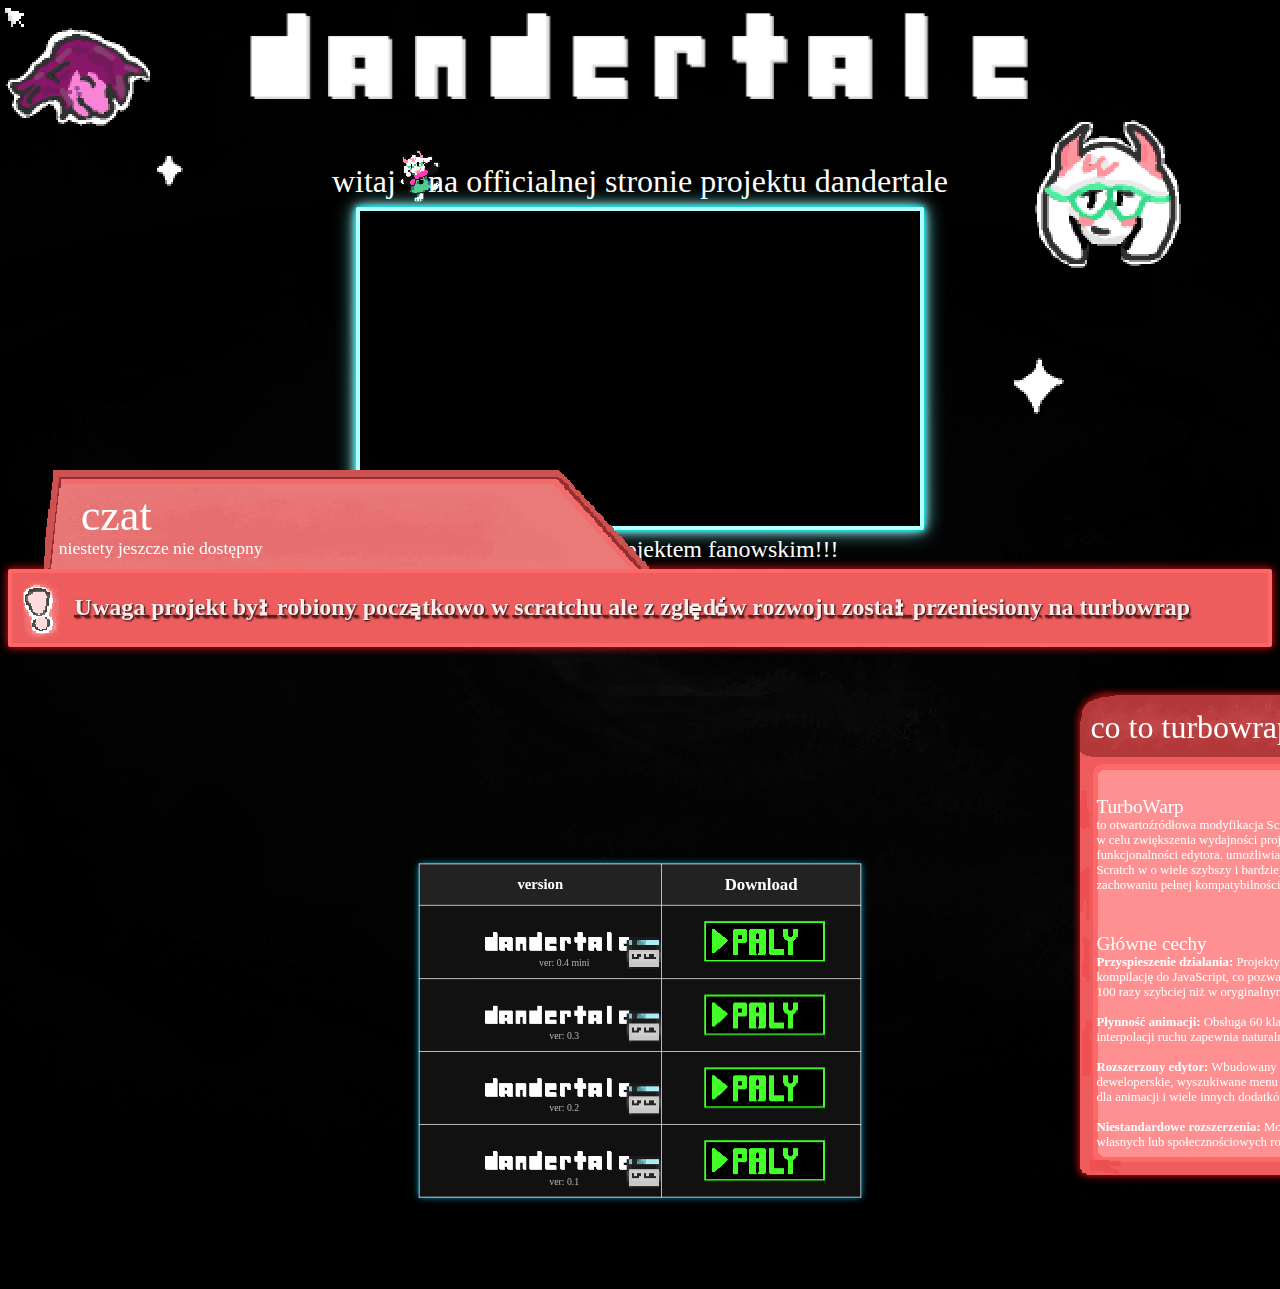
<file: index.html>
<!DOCTYPE html>
<html lang="pl">
<head>
  <meta charset="UTF-8">
  <meta name="viewport" content="width=device-width, initial-scale=1.0">
  <title>Tytuł strony</title>
 <link rel="stylesheet" href="stylesheet.css">
 <style>


::-webkit-scrollbar {
  width: 15px; /* Ustaw szerokość paska */
}


::-webkit-scrollbar-track {
  background: #f1f1f1; /* Kolor tła paska */
  background: url("track2.png") repeat-y center center;
}



::-webkit-scrollbar-thumb { 
  background: #555; /* Kolor kciuka po najechaniu */
  background: url("thumb2.png") no-repeat center center;
    background-size: contain;

}

::-webkit-scrollbar-thumb:hover {
  background: #555; /* Kolor kciuka po najechaniu */
  background: url("thumb2hover.png") no-repeat center center;
    background-size: contain;

}


  #custom-cursor {
    position: fixed;
    top: 0;
    left: 0;
    width: 32px;
    height: 32px;
    pointer-events: none; /* żeby nie blokował kliknięć */
    z-index: 9999;
    background: url("cursors/default.png") no-repeat center center / contain;
    opacity: 1;
  }
    #custom-cursor.hidden {
    opacity: 0;
    pointer-events: none;
      cursor: none !important;
  }


  .hide-cursor {
  cursor: none !important;
}


 </style>
</head>

<body>

  <div id="custom-cursor" style="
  position: fixed;
  top: 0; left: 0;
  width: 32px; height: 32px;
  pointer-events: none;
  background-repeat: no-repeat;
  background-size: contain;
  z-index: 9999;
"></div>

  <div class="pollen-container" id="pollenContainer"></div>
<div class="galeria2"><p><size><w2> <img class="decoration" src="sprite suzi.png"  style="left: 0px; top: 0px;"/>  </w2></size></p></div>
<div class="galeria2"><p><size><w2> <img class="decoration" src="gwiazdka2.png"style="left: 95px; top: 100px;"/>  </w2></size></p></div>
<div class="galeria2"><p><size><w2> <img class="decoration" src="sprite ralsei2.png" style="right: 95px; top: 120px;"/>   </w2></size></p></div>
<div class="galeria2"><p><size><w2> <img class="decoration" src="gwiazdka1.png" style="right: 160px; top: 320px;"/>   </w2></size></p></div>
<div class="galeria2"><p><size><w2> <img class="decoration" src="krisspada.png" style="right: 330px; top: 170px; zoom:4.5;"/>   </w2></size></p></div>
<div class="galeria2"><p><size><w2> <img style=" width: 200px; height: 200px;  background-size: cover;  right: 1650px;  top: 900px;" class="decoration" src="ozdobaanimated1.gif" style="right: 160px; top: 820px;"/>   </w2></size></p></div>
 <div class="galeria">
  <img src="logo/dandertale logo d1.png" />
  <img src="logo/dandertale logo a1.png" />
  <img src="logo/dandertale logo n.png" />
  <img src="logo/dandertale logo d2.png" />
  <img src="logo/dandertale logo e1.png" />
  <img src="logo/dandertale logo r.png" />
  <img src="logo/dandertale logo t.png" />
  <img src="logo/dandertale logo a2.png" />
  <img src="logo/dandertale logo l.png" />
  <img src="logo/dandertale logo e2.png" />
</div>
<br>
<br>
<div class="galeria2"><p><size><w2> witaj    <ralsi><img class="decoration" src="ralsi dansing 1.png" style="scale: 1.3;"/> <n>..</n></ralsi>  na officialnej stronie projektu dandertale  </w2></size></p></div>
<div  class="film"><iframe width="560" height="315" src="https://www.youtube.com/embed/rnjTaau7ZjE?si=5tkBDTRbNDtfuYtf" title="YouTube video player" frameborder="0" allow="accelerometer; autoplay; clipboard-write; encrypted-media; gyroscope; picture-in-picture; web-share" referrerpolicy="strict-origin-when-cross-origin" allowfullscreen   ></iframe></div>
 <div class="galeria2"><p><size><w1l5><myszka><img class="decoration" src="myszka.png" style="scale: 1.3; transform: translate(-10px, 10px);" /> <n>...</n></myszka>dandertale jest projektem fanowskim!!!</w1l5></size></p></div>
 <div class="galeria2"><red style="
 
 width: 550px;
      height: 90px;

background-color: #b3151200; /* czarna przezroczysta warstwa */
  background-image: url(czatreal.png) ;
   
zoom: 1.1; /* zmniejszamy element do 50% */


    position: absolute;
  top: 427px;   /* przesuwa w dół o 20px */
  left: 40px;  /* przesuwa w prawo o 10px */


"><iframe width="450" height="100" src="czat.html" style="    position: absolute;
  top: 0px;   /* przesuwa w dół o 20px */
  left: 5px; " title="YouTube video player" frameborder="0" allow="accelerometer; autoplay; clipboard-write; encrypted-media; gyroscope; picture-in-picture; web-share" referrerpolicy="strict-origin-when-cross-origin" allowfullscreen   ></iframe></red> <redblock style=" overflow: hidden; white-space: nowrap; text-overflow: ellipsis; "><p class="wavy-underline" ><size><w1l5> <img class="decoration" src="uwaga4.gif"/><n>◦◦◦◦◦</n>Uwaga projekt by<poland>ł</poland> robiony pocz<poland>ą</poland>tkowo w scratchu ale z zgl<poland>ę</poland>d<poland>ó</poland>w rozwoju zosta<poland>ł</poland> przeniesiony na turbowrap</w1l5></size></p></redblock></div>
 <div class="galeria2"><uwu style="position: relative;"  ><red style="
 
 width: 500px;
      height: 600px;
      background-color: rgb(238, 93, 93);

        background-color: #f15151;
background-color: #b31512a2; /* czarna przezroczysta warstwa */

  
  border-radius: 32.5px 32.5px  8.5px 8.5px; /* zaokrąglone dolne rogi */

  box-shadow: 0 0 10px rgb(255, 23, 23);
  text-align: center;
  
  background-image: url(czat.png) ;
    background-repeat: no-repeat;   /* nie powtarzaj */
  background-size: contain;       /* dopasuj, ale zachowaj proporcje */
zoom: 0.8; /* zmniejszamy element do 50% */


    position: absolute;
  top: 60px;   /* przesuwa w dół o 20px */
  left: 550px;  /* przesuwa w prawo o 10px */


">

<iframe width="450" height="600" src="czymjestturbowrap.html" style="    position: absolute;
  top: 0px;   /* przesuwa w dół o 20px */
  left: 5px; " title="YouTube video player" frameborder="0" allow="accelerometer; autoplay; clipboard-write; encrypted-media; gyroscope; picture-in-picture; web-share" referrerpolicy="strict-origin-when-cross-origin" allowfullscreen   ></iframe></red></div>
  </uwu>
  <div class="galeria2"><p><size><w2> <div class="btn-wrapper" style="visibility: hidden; pointer-events: none; ">
    <img src="border.png" class="btn-border" alt="border">
    <img src="icon.png" class="btn-icon" alt="icon">
    <img src="text.png" class="btn-text" alt="text">
  </div>  </w2></size></p></div>

    <div class="galeria2"><p><size><w2> <div class="btn-wrapper2" style="visibility: hidden; pointer-events: none; ">
    <img src="border.png" class="btn-border" alt="border">
    <img src="icon2.png" class="btn-icon" alt="icon">
    <img src="text2.png" class="btn-text" alt="text">
  </div>  </w2></size></p></div>
<br>


  




<table style="scale:0.7;">
  
  <tr>
    <th style=" font-size: 21px;">version</th>
    <th><size><w1l5>Download</w1l5></size></th>
  </tr>
  
  
  
  
  
  
  <tr>
    
    <td style="max-width: 200px; overflow: hidden; text-overflow: ellipsis; white-space: nowrap;   white-space: normal;    /* pozwala zawijanie tekstu */
  overflow-wrap: break-word; /* łamie długie słowa */
  word-break: break-word; /* łamie ciągi bez spacji */"><div style=" display: flex;
    flex-wrap: nowrap;
    transform: scale(0.2);
    white-space: nowrap;
    width: 200px;"><div> <p style="white-space: nowrap; top: 20px;"       > <img class="decoration" src="logo/dandertale logo d1.png" /> <n>◦◦◦◦◦◦◦◦◦◦◦◦◦◦◦◦◦◦</n>
   <img class="decoration" src="logo/dandertale logo a1.png" /><n>◦◦◦◦◦◦◦◦◦◦◦◦◦◦◦◦◦◦</n>
   <img class="decoration" src="logo/dandertale logo n.png" /><n>◦◦◦◦◦◦◦◦◦◦◦◦◦◦◦◦◦◦</n>
   <img class="decoration" src="logo/dandertale logo d2.png" /><n>◦◦◦◦◦◦◦◦◦◦◦◦◦◦◦◦◦◦</n>
   <img class="decoration" src="logo/dandertale logo e1.png" /><n>◦◦◦◦◦◦◦◦◦◦◦◦◦◦◦◦◦◦</n>
   <img class="decoration" src="logo/dandertale logo r.png" /><n>◦◦◦◦◦◦◦◦◦◦◦◦◦◦◦◦◦◦</n>
   <img class="decoration" src="logo/dandertale logo t.png" /><n>◦◦◦◦◦◦◦◦◦◦◦◦◦◦◦◦◦◦</n>
   <img class="decoration" src="logo/dandertale logo a2.png" /><n>◦◦◦◦◦◦◦◦◦◦◦◦◦◦◦◦◦◦</n>
   <img class="decoration" src="logo/dandertale logo l.png" /><n>◦◦◦◦◦◦◦◦◦◦◦◦◦◦◦◦◦◦</n>
   <img class="decoration" src="logo/dandertale logo e2.png" /> <ver style="height: 10px; scale: 6.4; position: relative; /* lub absolute */
  
  left: 320px; top: 50px;  color:white ; /* Przesuwa w prawo */"><n>◦◦◦◦</n>beta</ver> </div> </p> </div>
  
  <ver style="  margin-left: 65px; /* Przesuwa w prawo */
  margin-top: 0px;  /* Przesuwa w dół *"><n></n> ver: 0.4 mini</ver>
  </td>
    <td>   <div class="galeria2"><p><size><w2><img style=  " height: 10px; scale: 7.4; position: relative; /* lub absolute */
  top: 11px;    /* Przesuwa w dół */
  left: -80px;   /* Przesuwa w prawo */" src="browers.png" /><a href="https://malubi123.github.io/dandertale-fangame/dandertale_ver%204-beta%20.html" target="_blank"> <div class="btn-wrapper2" style="scale: 1.15;">
    <img src="border.png" class="btn-border" alt="border">
    <img src="icon2.png" class="btn-icon" alt="icon">
    <img src="text2.png" class="btn-text" alt="text">
  </div>  </w2></size>
 

  <a>  <div class="aktualizacjav4" style="zoom: 0.1; scale: 5.15;  transform: translateY(40px);">
    
    <img src="aktualizacj2a.png"  style="zoom: 0.1 ; size:3.50; image-rendering: pixelated; "> 
  </div></a>  
</p></div></a>
</td>


  </tr>  
  
  
  
  
  <tr>
    
    <td style="max-width: 200px; overflow: hidden; text-overflow: ellipsis; white-space: nowrap;   white-space: normal;    /* pozwala zawijanie tekstu */
  overflow-wrap: break-word; /* łamie długie słowa */
  word-break: break-word; /* łamie ciągi bez spacji */"><div style=" display: flex;
    flex-wrap: nowrap;
    transform: scale(0.2);
    white-space: nowrap;
    width: 200px;"><div> <p style="white-space: nowrap; top: 20px;"       > <img class="decoration" src="logo/dandertale logo d1.png" /> <n>◦◦◦◦◦◦◦◦◦◦◦◦◦◦◦◦◦◦</n>
   <img class="decoration" src="logo/dandertale logo a1.png" /><n>◦◦◦◦◦◦◦◦◦◦◦◦◦◦◦◦◦◦</n>
   <img class="decoration" src="logo/dandertale logo n.png" /><n>◦◦◦◦◦◦◦◦◦◦◦◦◦◦◦◦◦◦</n>
   <img class="decoration" src="logo/dandertale logo d2.png" /><n>◦◦◦◦◦◦◦◦◦◦◦◦◦◦◦◦◦◦</n>
   <img class="decoration" src="logo/dandertale logo e1.png" /><n>◦◦◦◦◦◦◦◦◦◦◦◦◦◦◦◦◦◦</n>
   <img class="decoration" src="logo/dandertale logo r.png" /><n>◦◦◦◦◦◦◦◦◦◦◦◦◦◦◦◦◦◦</n>
   <img class="decoration" src="logo/dandertale logo t.png" /><n>◦◦◦◦◦◦◦◦◦◦◦◦◦◦◦◦◦◦</n>
   <img class="decoration" src="logo/dandertale logo a2.png" /><n>◦◦◦◦◦◦◦◦◦◦◦◦◦◦◦◦◦◦</n>
   <img class="decoration" src="logo/dandertale logo l.png" /><n>◦◦◦◦◦◦◦◦◦◦◦◦◦◦◦◦◦◦</n>
   <img class="decoration" src="logo/dandertale logo e2.png" /> <ver style="height: 10px; scale: 6.4; position: relative; /* lub absolute */
  
  left: 320px; top: 50px;  color:white ; /* Przesuwa w prawo */"><n>◦◦◦◦</n>beta</ver> </div> </p> </div>
  
  <ver style="  margin-left: 65px; /* Przesuwa w prawo */
  margin-top: 0px;  /* Przesuwa w dół *"><n></n> ver: 0.3</ver>
  </td>
    <td>   <div class="galeria2"><p><size><w2><img style=  " height: 10px; scale: 7.4; position: relative; /* lub absolute */
  top: 11px;    /* Przesuwa w dół */
  left: -80px;   /* Przesuwa w prawo */" src="browers.png" /><a href="https://malubi123.github.io/dandertale-fangame/dandertale_ver%203-beta.html" target="_blank"> <div class="btn-wrapper2" style="scale: 1.15;">
    <img src="border.png" class="btn-border" alt="border">
    <img src="icon2.png" class="btn-icon" alt="icon">
    <img src="text2.png" class="btn-text" alt="text">
  </div>  </w2></size>
 

  <a>  <div class="aktualizacja" style="zoom: 0.1; scale: 5.15;  transform: translateY(40px);">
    
    <img src="aktualizacj2a.png"  style="zoom: 0.1 ; size:3.50; image-rendering: pixelated; "> 
  </div></a>  
</p></div></a>
</td>


  </tr>






    <tr>
    <td style="max-width: 200px; overflow: hidden; text-overflow: ellipsis; white-space: nowrap;   white-space: normal;    /* pozwala zawijanie tekstu */
  overflow-wrap: break-word; /* łamie długie słowa */
  word-break: break-word; /* łamie ciągi bez spacji */"><div style=" display: flex;
    flex-wrap: nowrap;
    transform: scale(0.2);
    white-space: nowrap;
    width: 200px;"><div> <p style="white-space: nowrap; top: 20px;"       > <img class="decoration" src="logo/dandertale logo d1.png" /> <n>◦◦◦◦◦◦◦◦◦◦◦◦◦◦◦◦◦◦</n>
   <img class="decoration" src="logo/dandertale logo a1.png" /><n>◦◦◦◦◦◦◦◦◦◦◦◦◦◦◦◦◦◦</n>
   <img class="decoration" src="logo/dandertale logo n.png" /><n>◦◦◦◦◦◦◦◦◦◦◦◦◦◦◦◦◦◦</n>
   <img class="decoration" src="logo/dandertale logo d2.png" /><n>◦◦◦◦◦◦◦◦◦◦◦◦◦◦◦◦◦◦</n>
   <img class="decoration" src="logo/dandertale logo e1.png" /><n>◦◦◦◦◦◦◦◦◦◦◦◦◦◦◦◦◦◦</n>
   <img class="decoration" src="logo/dandertale logo r.png" /><n>◦◦◦◦◦◦◦◦◦◦◦◦◦◦◦◦◦◦</n>
   <img class="decoration" src="logo/dandertale logo t.png" /><n>◦◦◦◦◦◦◦◦◦◦◦◦◦◦◦◦◦◦</n>
   <img class="decoration" src="logo/dandertale logo a2.png" /><n>◦◦◦◦◦◦◦◦◦◦◦◦◦◦◦◦◦◦</n>
   <img class="decoration" src="logo/dandertale logo l.png" /><n>◦◦◦◦◦◦◦◦◦◦◦◦◦◦◦◦◦◦</n>
   <img class="decoration" src="logo/dandertale logo e2.png" /> <ver style="height: 10px; scale: 6.4; position: relative; /* lub absolute */
  
  left: 320px; top: 50px;  color:white ; /* Przesuwa w prawo */"><n>◦◦◦◦</n>beta</ver> </div> </p> </div>
  
  <ver style="  margin-left: 65px; /* Przesuwa w prawo */
  margin-top: 0px;  /* Przesuwa w dół *"><n></n> ver: 0.2</ver>
  </td>
    <td>   <div class="galeria2"><p><size><w2><img style= " height: 10px; scale: 7.4; position: relative; /* lub absolute */
  top: 11px;    /* Przesuwa w dół */
  left: -80px;   /* Przesuwa w prawo */" src="browers.png" /><a href="https://malubi123.github.io/dandertale-fangame/dandertale_ver%202-beta.html" target="_blank"> <div class="btn-wrapper2" style="scale: 1.15;">
    <img src="border.png" class="btn-border" alt="border">
    <img src="icon2.png" class="btn-icon" alt="icon">
    <img src="text2.png" class="btn-text" alt="text">
  </div>  </w2></size>
 
   <a>  <div class="aktualizacjav2" style="zoom: 0.1; scale: 5.15;  transform: translateY(40px);">
    
    <img src="aktualizacj2a.png"  style="zoom: 0.1 ; size:3.50; image-rendering: pixelated; "> 
  </div></a>  

</p></div></a>
</td>


  </tr>




    <tr>
    <td style="max-width: 200px; overflow: hidden; text-overflow: ellipsis; white-space: nowrap;   white-space: normal;    /* pozwala zawijanie tekstu */
  overflow-wrap: break-word; /* łamie długie słowa */
  word-break: break-word; /* łamie ciągi bez spacji */"><div style=" display: flex;
    flex-wrap: nowrap;
    transform: scale(0.2);
    white-space: nowrap;
    width: 200px;"><div> <p style="white-space: nowrap; top: 20px;"       > <img class="decoration" src="logo/dandertale logo d1.png" /> <n>◦◦◦◦◦◦◦◦◦◦◦◦◦◦◦◦◦◦</n>
   <img class="decoration" src="logo/dandertale logo a1.png" /><n>◦◦◦◦◦◦◦◦◦◦◦◦◦◦◦◦◦◦</n>
   <img class="decoration" src="logo/dandertale logo n.png" /><n>◦◦◦◦◦◦◦◦◦◦◦◦◦◦◦◦◦◦</n>
   <img class="decoration" src="logo/dandertale logo d2.png" /><n>◦◦◦◦◦◦◦◦◦◦◦◦◦◦◦◦◦◦</n>
   <img class="decoration" src="logo/dandertale logo e1.png" /><n>◦◦◦◦◦◦◦◦◦◦◦◦◦◦◦◦◦◦</n>
   <img class="decoration" src="logo/dandertale logo r.png" /><n>◦◦◦◦◦◦◦◦◦◦◦◦◦◦◦◦◦◦</n>
   <img class="decoration" src="logo/dandertale logo t.png" /><n>◦◦◦◦◦◦◦◦◦◦◦◦◦◦◦◦◦◦</n>
   <img class="decoration" src="logo/dandertale logo a2.png" /><n>◦◦◦◦◦◦◦◦◦◦◦◦◦◦◦◦◦◦</n>
   <img class="decoration" src="logo/dandertale logo l.png" /><n>◦◦◦◦◦◦◦◦◦◦◦◦◦◦◦◦◦◦</n>
   <img class="decoration" src="logo/dandertale logo e2.png" /> <ver style="height: 10px; scale: 6.4; position: relative; /* lub absolute */
  
  left: 320px; top: 50px;  color:white ; /* Przesuwa w prawo */"><n>◦◦◦◦</n>alpha</ver> </div> </p> </div>
  
  <ver style="  margin-left: 65px; /* Przesuwa w prawo */
  margin-top: 0px;  /* Przesuwa w dół *"><n></n> ver: 0.1</ver>
  </td>
    <td>   <div class="galeria2"><p><size><w2><img style= " height: 10px; scale: 7.4; position: relative; /* lub absolute */
  top: 11px;    /* Przesuwa w dół */
  left: -80px;   /* Przesuwa w prawo */" src="browers.png" /><a href="https://scratch.mit.edu/projects/1198252363/" target="_blank"> <div class="btn-wrapper2" style="scale: 1.15;">
    <img src="border.png" class="btn-border" alt="border">
    <img src="icon2.png" class="btn-icon" alt="icon">
    <img src="text2.png" class="btn-text" alt="text">
  </div>  </w2></size>
 


</p></div></a>
</td>


  </tr>
</table>





</body>
<script>



 const container = document.getElementById('pollenContainer');

  // Lista obrazków do losowania
  const images = [
    'pylek1.gif',
    'pylek2.png',
    'pylek3.png',
    'pylek4.png',
    'pylek5.png',
    // Dodaj więcej URLi PNG z pyłkiem / płatkami / bąbelkami
  ];

  function createPollen() {
    const pollen = document.createElement('div');
    pollen.classList.add('pollen');

    // Losowy obrazek
    const image = images[Math.floor(Math.random() * images.length)];
    pollen.style.backgroundImage = `url('${image}')`;

    // Losowa pozycja startowa
    pollen.style.left = Math.random() * window.innerWidth + 'px';
    pollen.style.top = Math.random() * window.innerHeight + 'px';

    // Losowy kierunek dryfu
    const driftX = (Math.random() - 0.5) * 200 + 'px'; // w prawo/lewo
    const driftY = (Math.random() * -400 - 100) + 'px'; // w górę

    pollen.style.setProperty('--x', driftX);
    pollen.style.setProperty('--y', driftY);

    // Losowy czas trwania animacji
    const duration = 6 + Math.random() * 8;
    pollen.style.animationDuration = duration + 's';

    container.appendChild(pollen);

    // Usuń po animacji
    setTimeout(() => pollen.remove(), duration * 1000);
  }

  // Co 300ms nowy pyłek
  setInterval(createPollen, 300);


(function(){
  const cursorMap = {
    'default': 'cursors/default.png',
    'pointer': 'cursors/pointer.png',
    'text': 'cursors/text.png',
    'crosshair': 'cursors/crosshair.png',
    'wait': 'cursors/wait.png',
    'move': 'cursors/move.png',
    'not-allowed': 'cursors/not-allowed.png'
  };

  const cursorEl = document.getElementById('custom-cursor');
  if (!cursorEl) {
    console.error('Brak elementu #custom-cursor w DOM!');
    return;
  }

  // styl żeby kursor nie blokował zdarzeń
  cursorEl.style.pointerEvents = 'none';
  document.body.style.cursor = 'none';

  function isInIframeElement(el) {
    while (el) {
      if (el.tagName && el.tagName.toLowerCase() === 'iframe') return true;
      el = el.parentElement;
    }
    return false;
  }

  function isNearIframe(x, y, margin = 15) {
    const iframes = document.querySelectorAll('iframe');
    for (let iframe of iframes) {
      const rect = iframe.getBoundingClientRect();
      if (
        x >= rect.left - margin &&
        x <= rect.right + margin &&
        y >= rect.top - margin &&
        y <= rect.bottom + margin
      ) {
        return true;
      }
    }
    return false;
  }

  let lastType = null;
  let lastPointerEl = null;
  let idleTimer = null;
  const idleDelay = 2000;

  function hideCursor(){
    cursorEl.style.display = 'none';
  }
  function showCursor(){
    cursorEl.style.display = 'block';
  }
  function resetIdleTimer(){
    showCursor();
    clearTimeout(idleTimer);
    idleTimer = setTimeout(hideCursor, idleDelay);
  }

  document.addEventListener('mousemove', e => {
    const x = e.clientX;
    const y = e.clientY;

    cursorEl.style.transform = `translate(${x}px, ${y}px)`;

    const el = document.elementFromPoint(x, y);
    if (!el) return;

    if (isInIframeElement(el)) {
      hideCursor();
      return;
    }

    // jeśli blisko iframe, nie resetuj timera bezczynności zbyt często
    if (!isNearIframe(x, y, 15)) {
      resetIdleTimer();
    } else {
      // blisko iframe – pozwól timerowi działać bez odświeżania
    }

    let computedCursor = getComputedStyle(el).cursor;
    if (computedCursor === 'auto') computedCursor = 'default';

    if (computedCursor !== lastType) {
      lastType = computedCursor;
      cursorEl.style.backgroundImage = `url(${cursorMap[computedCursor] || cursorMap.default})`;
    }

    if (computedCursor === 'pointer') {
      if (lastPointerEl !== el) {
        if (lastPointerEl) lastPointerEl.classList.remove('hide-cursor');
        lastPointerEl = el;
        lastPointerEl.classList.add('hide-cursor');
      }
    } else {
      if (lastPointerEl) {
        lastPointerEl.classList.remove('hide-cursor');
        lastPointerEl = null;
      }
    }
  });

})();



</script>
</html>
</file>
<file: stylesheet.css>
@font-face {
font-family: 'DeterminationMono';
src: url('https://frontenddeveloper-gabriel.github.io/meu-portfolio/Determination%20Mono.ttf') format('truetype'), 
url('https://frontenddeveloper-gabriel.github.io/meu-portfolio/Determination%20Mono.ttf') format('truetype');
font-weight: normal;
font-style: normal;

}


@font-face {
font-family: 'poland';
src: url('GohuFont-Powerline.ttf') format('truetype'), 
url('GohuFont-Powerline.ttf') format('truetype');
font-weight: normal;
font-style: normal;

}


@font-face {
font-family: 'undertale';
src: url('https://db.onlinewebfonts.com/t/ecffd4f56875866a50c50033917a3df1.woff2') format('woff2'), 
url('https://db.onlinewebfonts.com/t/ecffd4f56875866a50c50033917a3df1.woff2') format('woff2');
font-weight: normal;
font-style: normal;

}

p {

font-family: 'DeterminationMono';

color: #fff;
}

poland {

font-family: 'DeterminationMono', 'poland', sans-serif;

}

 ver{
  font-family: 'undertale';
  color: #ffffffa9;
   font-size: 14px;
 }

size w1 {
font-size: 1rem;
    
}

size w1l5 {
font-size: 1.5rem;
    
}

size w2 {
font-size: 2rem;
    
}

size w2l5 {
font-size: 2.5rem;
    
}

size w3 {
font-size: 3rem;
    
}

size w3l5 {
font-size: 3.5rem;
    
}

size w4 {
font-size: 4rem;
    
}


body { 
    background-color: black;

  box-sizing: border-box;
  font-family: Arial, sans-serif;
 image-rendering: pixelated;
background-image: url(swiatlo.png);
  line-height: 1.6;


    background-repeat: no-repeat;
  background-size: cover;
  background-position: center top;
  background-attachment: scroll;
}

.galeria {
  display: flex;           /* ustawiamy flex, bo łatwiej kontrolować */
  flex-wrap: nowrap;       /* 1 linia, bez zawijania */
  gap: 0;                  /* zero odstępów między obrazkami */
  font-size: 0;            /* usuwa niewidzialne spacje */
  justify-content: center; /* wyśrodkujemy całość */
}

.galeria :hover {

scale:1.04;
}

.galeria2 {
  display: flex;           /* ustawiamy flex, bo łatwiej kontrolować */
  flex-wrap: nowrap;       /* 1 linia, bez zawijania */
  gap: 0;                  /* zero odstępów między obrazkami */
  font-size: 0;            /* usuwa niewidzialne spacje */
  justify-content: center; /* wyśrodkujemy całość */

}

.galeria img {
  width: 80px;             /* ustalamy stałą szerokość */
  height: auto;
  display: block;          /* usuwa baseline gap */
  margin: 0;               /* brak marginesów */
  padding: 0;
}
.film {
  display: flex;           /* ustawiamy flex, bo łatwiej kontrolować */
  flex-wrap: nowrap;       /* 1 linia, bez zawijania */
  gap: 0;                  /* zero odstępów między obrazkami */
  font-size: 0;            /* usuwa niewidzialne spacje */
  justify-content: center; /* wyśrodkujemy całość */

}
.film iframe{
  display: flex;           /* ustawiamy flex, bo łatwiej kontrolować */
  flex-wrap: nowrap;       /* 1 linia, bez zawijania */
  gap: 0;                  /* zero odstępów między obrazkami */
  font-size: 0;            /* usuwa niewidzialne spacje */
  justify-content: center; /* wyśrodkujemy całość */
   border: 4px solid #b9f0ff; /* deltarune'owy neon */
  background-color: black;
  padding: 0;
  box-shadow:
    0 0 4px #00ccff,
    0 0 10px #d3f6ff,
    0 0 20px #93e9ff;
  
  outline: none;
  border-radius: 2px; /* delikatne zaokrąglenie */
  filter: contrast(120%) saturate(140%);

}
.film iframe:hover {
scale: 1.03;
}





     .btn-wrapper {
      position: relative;
      width: 150px; /* dopasuj do rozmiaru border.png */
      height: 50px;
      cursor: pointer;
    }

    .btn-wrapper img {
      position: absolute;
      top: 0;
      left: 0;
      width: 100%;
      height: 100%;
      image-rendering: pixelated;
    }

    .btn-icon {
      width: 20px;
      height: 20px;
      top: 15px;
      left: 10px;
    }

    .btn-text {
      width: auto;
      height: 20px;
      top: 15px;
      left: 40px;
    }

    .btn-border {
      z-index: 1;
    }

    .btn-icon,
    .btn-text {
      z-index: 2;
    }

    .btn-wrapper:hover .btn-border {
       content: url("border-hover.png");
    }

        .btn-wrapper:hover .btn-text {
       content: url("text-hover.png");
    }

            .btn-wrapper:hover .btn-icon {
       content: url("icon-hover.png");
    }






         .btn-wrapper2 {
      position: relative;
      width: 150px; /* dopasuj do rozmiaru border.png */
      height: 50px;
      cursor: pointer;
    }

    .btn-wrapper2 img {
      position: absolute;
      top: 0;
      left: 0;
      width: 100%;
      height: 100%;
      image-rendering: pixelated;
    }



    
    .btn-wrapper2:hover .btn-border {
       content: url("border-hover.png");
    }

        .btn-wrapper2:hover .btn-text {
       content: url("text2-hover.png");
    }

            .btn-wrapper2:hover .btn-icon {
       content: url("icon-hover.png");
    }
    




    .decoration {
  position: absolute;
  z-index: -1; /* pod wszystkim */
    user-select: none;
      pointer-events: none;
        image-rendering: pixelated;  /* ważne: zachowuje twarde piksele */
  width: auto;                /* sztucznie powiększamy */
  height: auto;
    }

     n {
        	
  visibility: hidden;
  z-index: -1; /* pod wszystkim */
    user-select: none;
      pointer-events: none;
     }


     
     ralsi:active img {
      content: url("ralsi dansing 2.png");

     }

          myszka:active img {
      content: url("myszka2.png");

     }


    /* Warstwa na cały ekran */
    .pollen-container {
      position: fixed;
      top: 0;
      left: 0;
      width: 100%;
      height: 100%;
      pointer-events: none; /* żeby nie przeszkadzało w klikaniu */
      z-index: 0; /* umieść za innymi treściami */
    }

    .pollen {
      position: absolute;
      width: 24px;
      height: 24px;
      background-size: contain;
      background-repeat: no-repeat;
      background-position: center;
      animation: float linear infinite;
      opacity: 0;
    }

    @keyframes float {
      0% {
        transform: translate(0, 0) scale(1);
        opacity: 0;
      }
      10% {
        opacity: 1;
      }
      100% {
        transform: translate(var(--x), var(--y)) scale(0.5);
        opacity: 0;
      }
    }



    @keyframes zmienTlo {
  0%   { background-image: url("ozdobaanimated1.png"); }
  25%  { background-image: url("ozdobaanimated2.png"); }
  50%  { background-image: url("ozdobaanimated1.png"); }
  75% { background-image: url("ozdobaanimated4.png"); }
  100% { background-image: url("ozdobaanimated1.png"); }
}
     
    redblock{
      width: 10000px;
      height: 70px;
      background-color: rgb(238, 93, 93);

        background-color: rgb(238, 93, 93);

  border: 4px solid rgb(255, 102, 102);
  border-radius: 2px;

  box-shadow: 0 0 10px rgb(255, 23, 23);
  text-align: center;

    }


        redblock p{
  color: rgb(255, 237, 237);
  font-weight: bold;
  text-shadow: 1px 1px 2px black;
    transform: translate(20px, 15px); /* x, y */

    }


            redblock img{
  color: rgb(255, 237, 237);

    scale: 1.4;


    }


    .wavy-underline {
  text-decoration: underline dashed rgb(104, 23, 23);
  text-decoration-thickness: 2px;
    position: absolute;
    user-select: none;
      pointer-events: none;
        image-rendering: pixelated;  /* ważne: zachowuje twarde piksele */
  
}



table {
  border-collapse: collapse;
  margin: 20px auto; /* centrowanie */
  width: 50%;
  background-color: rgba(255, 255, 255, 0.1); /* przezroczyste tło */
  color: white;
  font-family: 'DeterminationMono';
  box-shadow: 0 0 10px #00ccff;
}

th, td {
  border: 1px solid white;
  padding: 10px;
  text-align: center;
}

th {
  background-color: #222;
}

td {
  background-color: #111;
}


td * {
  max-width: 100%;         /* nie pozwala dzieciom przekroczyć szerokości */
  box-sizing: border-box;  /* poprawne obliczanie szerokości z paddingiem */
  display: inline-block;   /* by elementy układały się w rządach */
}


.aktualizacja:hover img {
  content: url("aktualizacja.png");
 scale: 26.3;
 transform: translateY(-45px);
  transform: translateX(10px);
  image-rendering: pixelated;
}

.aktualizacjav2:hover img {
  content: url("aktualizacjadov2 .png");
 scale: 26.3;
 transform: translateY(-45px);
  transform: translateX(10px);
  image-rendering: pixelated;
}



.aktualizacjav4:hover img {
  content: url("aktualizacjadov4.png");
 scale: 26.3;
 transform: translateY(-45px);
  transform: translateX(10px);
  image-rendering: pixelated;
}
</file>
